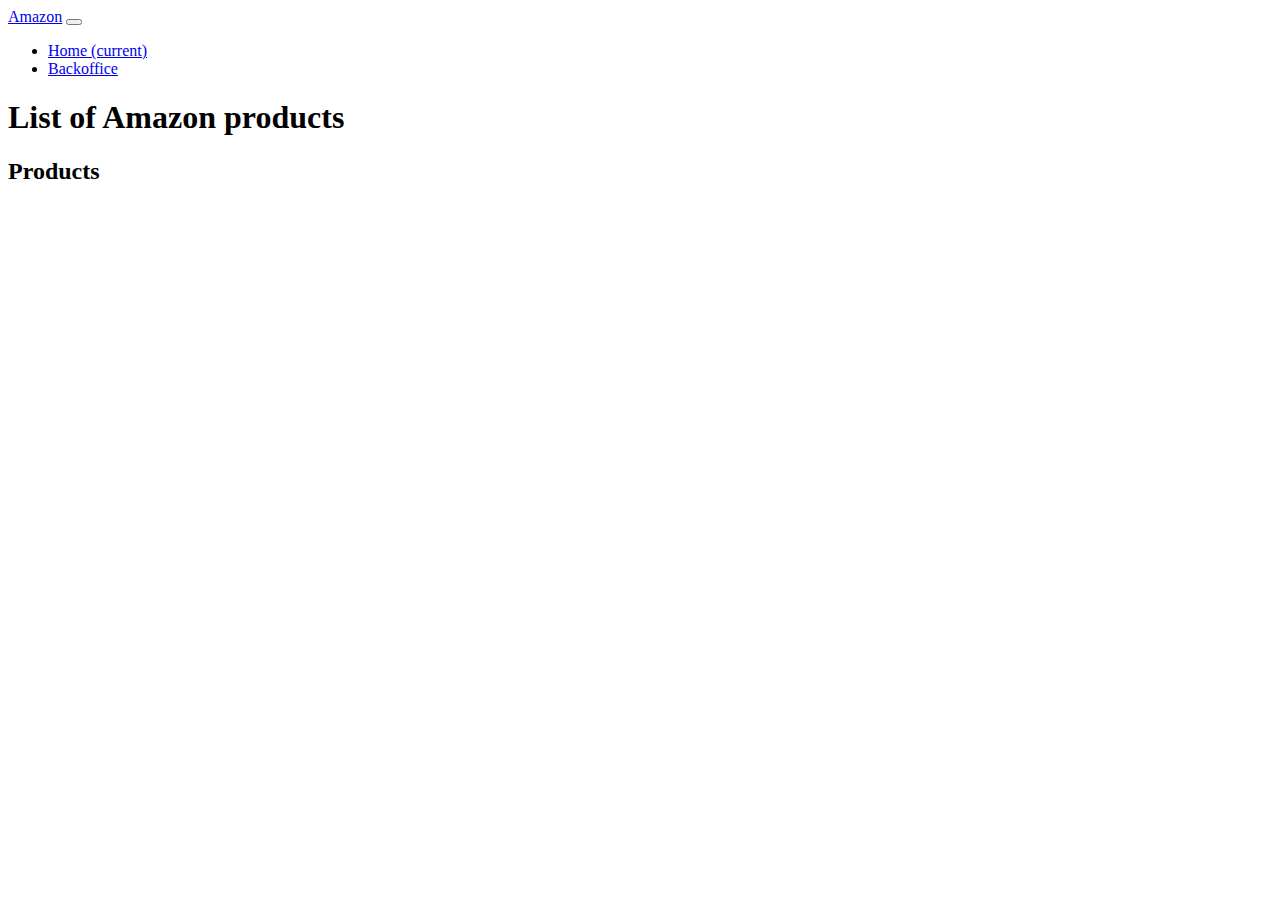
<file: index.html>
<!DOCTYPE html>
<html lang="en">
  <head>
    <!-- Required meta tags -->
    <meta charset="utf-8" />
    <meta
      name="viewport"
      content="width=device-width, initial-scale=1, shrink-to-fit=no"
    />

    <!-- Bootstrap CSS -->
    <link
      rel="stylesheet"
      href="https://stackpath.bootstrapcdn.com/bootstrap/4.5.0/css/bootstrap.min.css"
      integrity="sha384-9aIt2nRpC12Uk9gS9baDl411NQApFmC26EwAOH8WgZl5MYYxFfc+NcPb1dKGj7Sk"
      crossorigin="anonymous"
    />
  </head>

  <body>
    <nav class="navbar navbar-expand-lg navbar-light bg-light mb-4">
      <a class="navbar-brand" href="./index.html">Amazon</a>
      <button
        class="navbar-toggler"
        type="button"
        data-toggle="collapse"
        data-target="#navbarNav"
        aria-controls="navbarNav"
        aria-expanded="false"
        aria-label="Toggle navigation"
      >
        <span class="navbar-toggler-icon"></span>
      </button>
      <div class="collapse navbar-collapse" id="navbarNav">
        <ul class="navbar-nav">
          <li class="nav-item active">
            <a class="nav-link" href="./index.html"
              >Home <span class="sr-only">(current)</span></a
            >
          </li>
          <li class="nav-item">
            <a class="nav-link" href="./backoffice.html">Backoffice</a>
          </li>
        </ul>
      </div>
    </nav>
    <div class="container text-center">
      <h1>List of Amazon products</h1>
      <h2 class="my-5">Products</h2>
      <div class="col-md-6 offset-md-3">
        <!-- <div id="currentEvents"></div> -->
        <ul class="list-group list-group-flush" id="currentEvents"></ul>
      </div>
    </div>

    <script>
      window.onload = async () => {
        const url = "https://striveschool-api.herokuapp.com/api/product/";
        let currentEvents = document.querySelector("#currentEvents");

        try {
          let headers = new Headers({
            // we need also to declare the content type
            "Content-Type": "application/json",
            Authorization:
              "Bearer eyJhbGciOiJIUzI1NiIsInR5cCI6IkpXVCJ9.eyJfaWQiOiI1ZmFiYzc0ODRiY2RlMTAwMTc2MTZhOTMiLCJpYXQiOjE2MDUwOTMxOTMsImV4cCI6MTYwNjMwMjc5M30.Kn6ZT2xO1YZLg150dfse8kmZaXomgGZ1dCGPf5Tbtnk",
          });
          let response = await fetch(url, { headers }); // this is getting the response from the API for a fetch request
          let events = await response.json(); // this is transforming the response in a json, asyncronous operation!

          if (events.length > 0) {
            events.forEach((e) => {
              let listItem = document.createElement("li");
              listItem.classList.add(
                "list-group-item",
                "d-flex",
                "justify-content-between"
              );
              listItem.innerHTML = `<span>${e.name}</span><span>${e.price}$</span>`;
              currentEvents.appendChild(listItem);
            });
          } else {
            currentEvents.innerHTML = "<h1>No planned events</h1>";
          }
        } catch (error) {
          console.log(error);
        }
      };
    </script>
    <!-- Optional JavaScript -->
    <!-- jQuery first, then Popper.js, then Bootstrap JS -->
    <script
      src="https://code.jquery.com/jquery-3.5.1.slim.min.js"
      integrity="sha384-DfXdz2htPH0lsSSs5nCTpuj/zy4C+OGpamoFVy38MVBnE+IbbVYUew+OrCXaRkfj"
      crossorigin="anonymous"
    ></script>
    <script
      src="https://cdn.jsdelivr.net/npm/popper.js@1.16.0/dist/umd/popper.min.js"
      integrity="sha384-Q6E9RHvbIyZFJoft+2mJbHaEWldlvI9IOYy5n3zV9zzTtmI3UksdQRVvoxMfooAo"
      crossorigin="anonymous"
    ></script>
    <script
      src="https://stackpath.bootstrapcdn.com/bootstrap/4.5.0/js/bootstrap.min.js"
      integrity="sha384-OgVRvuATP1z7JjHLkuOU7Xw704+h835Lr+6QL9UvYjZE3Ipu6Tp75j7Bh/kR0JKI"
      crossorigin="anonymous"
    ></script>
  </body>
</html>
</file>
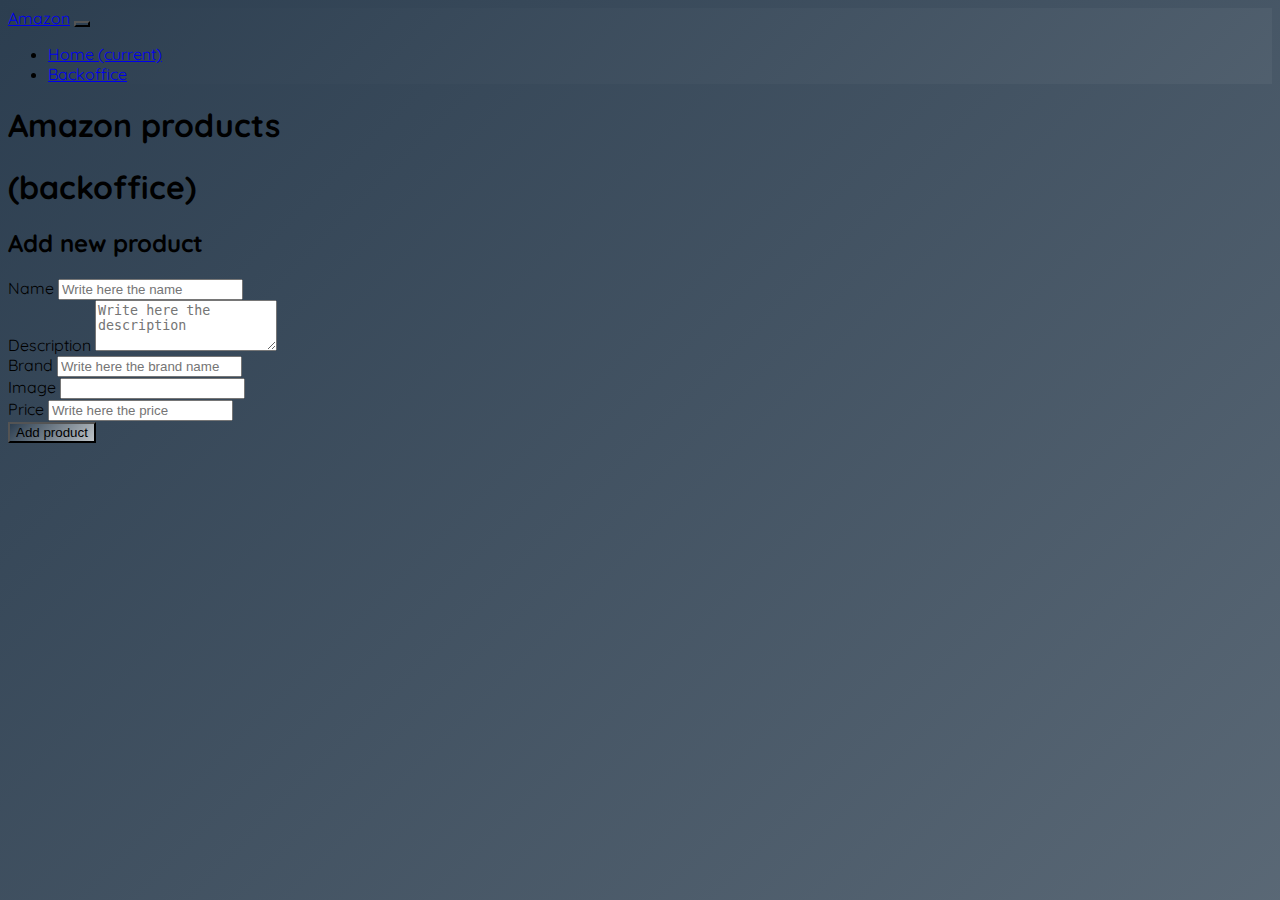
<file: backoffice.html>
<!DOCTYPE html>
<html lang="en">
  <head>
    <!-- Required meta tags -->
    <meta charset="utf-8" />
    <meta
      name="viewport"
      content="width=device-width, initial-scale=1, shrink-to-fit=no"
    />

    <!-- Bootstrap CSS -->
    <link
      rel="stylesheet"
      href="https://stackpath.bootstrapcdn.com/bootstrap/4.5.0/css/bootstrap.min.css"
      integrity="sha384-9aIt2nRpC12Uk9gS9baDl411NQApFmC26EwAOH8WgZl5MYYxFfc+NcPb1dKGj7Sk"
      crossorigin="anonymous"
    />
    <link rel="stylesheet" href="style.css" />
    <link
      href="https://fonts.googleapis.com/css2?family=Quicksand:wght@300;400;500;600&display=swap"
      rel="stylesheet"
    />
  </head>

  <body>
    <div class="container">
      <nav class="navbar navbar-expand-lg navbar-light bg-light mb-4">
        <a class="navbar-brand" href="./index.html">Amazon</a>
        <button
          class="navbar-toggler"
          type="button"
          data-toggle="collapse"
          data-target="#navbarNav"
          aria-controls="navbarNav"
          aria-expanded="false"
          aria-label="Toggle navigation"
        >
          <span class="navbar-toggler-icon"></span>
        </button>
        <div class="collapse navbar-collapse" id="navbarNav">
          <ul class="navbar-nav">
            <li class="nav-item">
              <a class="nav-link" href="./index.html"
                >Home <span class="sr-only">(current)</span></a
              >
            </li>
            <li class="nav-item active">
              <a class="nav-link" href="./backoffice.html">Backoffice</a>
            </li>
          </ul>
        </div>
      </nav>
    </div>

    <div class="container">
      <h1 class="text-center">Amazon products</h1>
      <h1 class="text-center">(backoffice)</h1>
      <h2 class="text-center mt-5">Add new product</h2>
      <div class="row">
        <div class="col-md-6 offset-md-3">
          <form onsubmit="handleSubmit(event)">
            <div class="form-group">
              <label for="name">Name</label>
              <input
                type="text"
                class="form-control"
                id="name"
                placeholder="Write here the name"
              />
            </div>

            <div class="form-group">
              <label for="description">Description</label>
              <textarea
                class="form-control"
                id="description"
                rows="3"
                placeholder="Write here the description"
              ></textarea>
            </div>

            <div class="form-group">
              <label for="name">Brand </label>
              <input
                type="text"
                class="form-control"
                id="brand"
                placeholder="Write here the brand name"
              />
            </div>

            <div class="form-group">
              <label for="name">Image </label>
              <input type="text" class="form-control" id="img" placeholder="" />
            </div>

            <div class="form-group">
              <label for="price">Price</label>
              <input
                type="number"
                class="form-control"
                id="price"
                placeholder="Write here the price"
              />
            </div>

            <div class="form-group">
              <button
                class="btn btn-primary"
                type="submit"
                value="Submit event"
              >
                Add product
              </button>
            </div>
          </form>
        </div>
      </div>
    </div>

    <script>
      //READ => GET https://striveschool.herokuapp.com/api/agenda/ ==> get all the items from API
      //CREATE => POST https://striveschool.herokuapp.com/api/agenda/ ==> create a new item

      const url = "https://striveschool-api.herokuapp.com/api/product/";
      let headers = new Headers({
        // we need also to declare the content type
        "Content-Type": "application/json",
        Authorization:
          "Bearer eyJhbGciOiJIUzI1NiIsInR5cCI6IkpXVCJ9.eyJfaWQiOiI1ZmFiYzc0ODRiY2RlMTAwMTc2MTZhOTMiLCJpYXQiOjE2MDUwOTMxOTMsImV4cCI6MTYwNjMwMjc5M30.Kn6ZT2xO1YZLg150dfse8kmZaXomgGZ1dCGPf5Tbtnk",
      });
      window.onload = async () => {
        let urlParams = new URLSearchParams(window.location.search);
        id = urlParams.get("id");
        if (id) {
          let response = await fetch(url + id, { headers }); // contacting the endpoint for a single event
          let event = await response.json(); // transforming the response body in an usable object, asyncronous operation!
          document.getElementById("name").value = event.name;
          document.getElementById("description").value = event.description;
          document.getElementById("brand").value = event.brand;
          document.getElementById("img").imageUrl = event.img; //not sure which is correct syntax???
          document.getElementById("price").value = event.price;
        }
      };

      const handleSubmit = (e) => {
        e.preventDefault(); // preventing the default browser event handling
        submitEvent();
      };

      const submitEvent = async () => {
        let myEvent = {
          // gathering the data from the form, field by field
          name: document.querySelector("#name").value,
          description: document.querySelector("#description").value,
          brand: document.querySelector("#brand").value,
          imageUrl: document.querySelector("#img").value,
          price: document.querySelector("#price").value,
        };

        //console.log(myEvent);

        try {
          let response;

          if (id) {
            response = await fetch(url + id, {
              // our PUT request is made with the fetch method as well!
              method: "PUT", // declaring the CRUD method
              body: JSON.stringify(myEvent), // we need to stringify the JS object in order to send it
              headers: new Headers({
                // we need also to declare the content type
                "Content-Type": "application/json",
                Authorization:
                  "Bearer eyJhbGciOiJIUzI1NiIsInR5cCI6IkpXVCJ9.eyJfaWQiOiI1ZmFiYzc0ODRiY2RlMTAwMTc2MTZhOTMiLCJpYXQiOjE2MDUwOTMxOTMsImV4cCI6MTYwNjMwMjc5M30.Kn6ZT2xO1YZLg150dfse8kmZaXomgGZ1dCGPf5Tbtnk",
              }),
            });
          } else {
            response = await fetch(url, {
              // our PUT request is made with the fetch method as well!
              method: "POST", // declaring the CRUD method
              body: JSON.stringify(myEvent), // we need to stringify the JS object in order to send it
              headers: new Headers({
                // we need also to declare the content type
                "Content-Type": "application/json",
                Authorization:
                  "Bearer eyJhbGciOiJIUzI1NiIsInR5cCI6IkpXVCJ9.eyJfaWQiOiI1ZmFiYzc0ODRiY2RlMTAwMTc2MTZhOTMiLCJpYXQiOjE2MDUwOTMxOTMsImV4cCI6MTYwNjMwMjc5M30.Kn6ZT2xO1YZLg150dfse8kmZaXomgGZ1dCGPf5Tbtnk",
              }),
            });
          }
          //   if (response.ok) {
          //     // checking the ok property which stores the successful result of the operation
          //     spinner.classList.toggle("d-none"); // hiding the spinner
          //     alert(`Event ${id ? "updated" : "created"} successfully`);
          //     location.assign("index.html");
          //   } else {
          //     spinner.classList.toggle("d-none"); // hiding the spinner
          //     alert("Something went wrong!");
          //   }
          // } catch (error) {
          //   console.log(error);
          // }
          if (response.ok) {
            // checking the ok property which stores the successful result of the operation
            alert("Event created successfully");
            location.assign("index.html");
          } else {
            alert("Something went wrong!");
          }
        } catch (error) {
          console.log(error);
        }
      };

      // const saveEvent =
    </script>
    <!-- Optional JavaScript -->
    <!-- jQuery first, then Popper.js, then Bootstrap JS -->
    <script
      src="https://code.jquery.com/jquery-3.5.1.slim.min.js"
      integrity="sha384-DfXdz2htPH0lsSSs5nCTpuj/zy4C+OGpamoFVy38MVBnE+IbbVYUew+OrCXaRkfj"
      crossorigin="anonymous"
    ></script>
    <script
      src="https://cdn.jsdelivr.net/npm/popper.js@1.16.0/dist/umd/popper.min.js"
      integrity="sha384-Q6E9RHvbIyZFJoft+2mJbHaEWldlvI9IOYy5n3zV9zzTtmI3UksdQRVvoxMfooAo"
      crossorigin="anonymous"
    ></script>
    <script
      src="https://stackpath.bootstrapcdn.com/bootstrap/4.5.0/js/bootstrap.min.js"
      integrity="sha384-OgVRvuATP1z7JjHLkuOU7Xw704+h835Lr+6QL9UvYjZE3Ipu6Tp75j7Bh/kR0JKI"
      crossorigin="anonymous"
    ></script>
  </body>
</html>
</file>
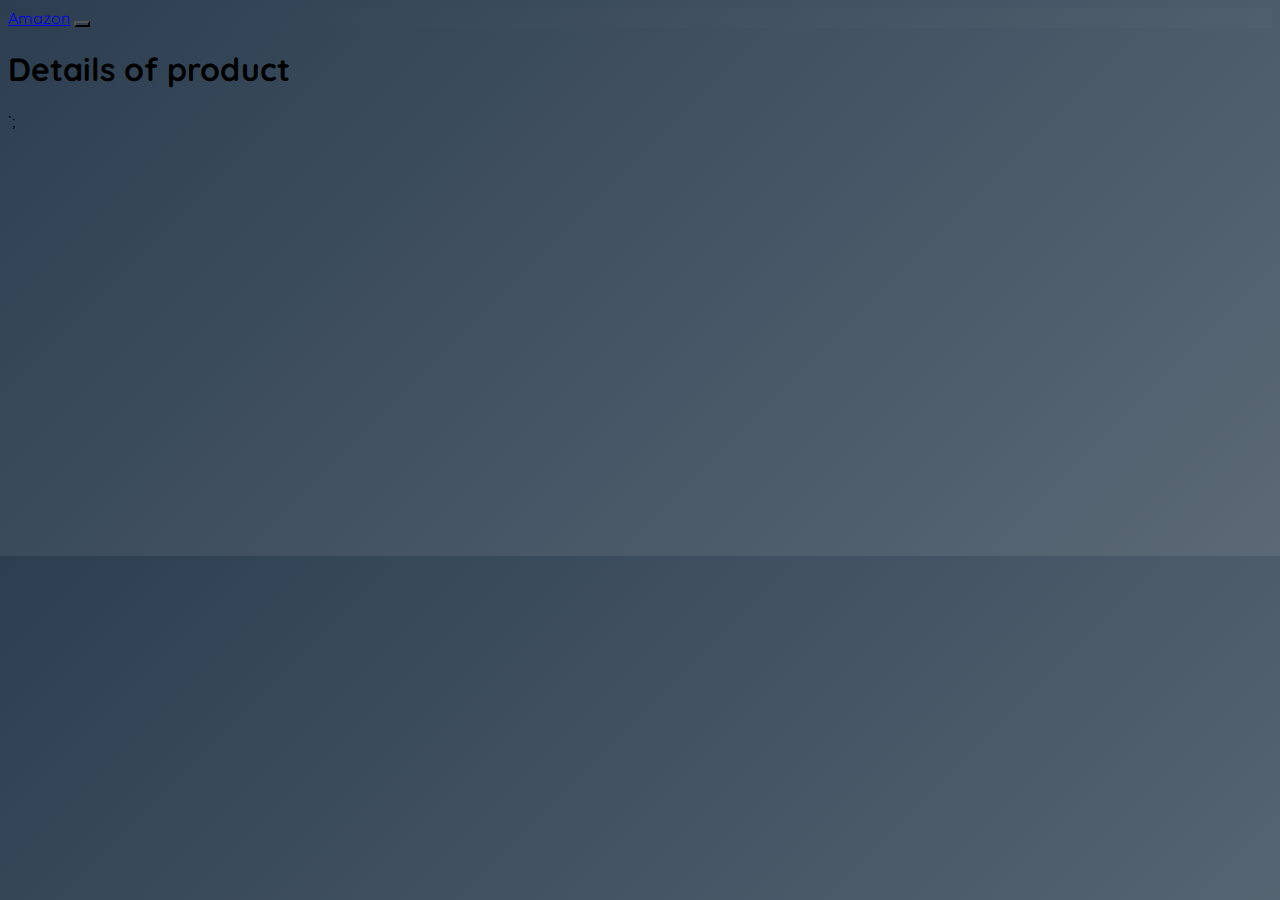
<file: detail.html>
<!DOCTYPE html>
<html lang="en">
  <head>
    <!-- Required meta tags -->
    <meta charset="utf-8" />
    <meta
      name="viewport"
      content="width=device-width, initial-scale=1, shrink-to-fit=no"
    />

    <!-- Bootstrap CSS -->
    <link
      rel="stylesheet"
      href="https://stackpath.bootstrapcdn.com/bootstrap/4.5.0/css/bootstrap.min.css"
      integrity="sha384-9aIt2nRpC12Uk9gS9baDl411NQApFmC26EwAOH8WgZl5MYYxFfc+NcPb1dKGj7Sk"
      crossorigin="anonymous"
    />
    <link rel="stylesheet" href="style.css" />
    <link
      href="https://fonts.googleapis.com/css2?family=Quicksand:wght@300;400;500;600&display=swap"
      rel="stylesheet"
    />
  </head>

  <body>
    <div class="container">
      <nav class="navbar navbar-expand-lg navbar-light bg-light mb-4">
        <a class="navbar-brand" href="./index.html">Amazon</a>
        <button
          class="navbar-toggler"
          type="button"
          data-toggle="collapse"
          data-target="#navbarNav"
          aria-controls="navbarNav"
          aria-expanded="false"
          aria-label="Toggle navigation"
        >
          <span class="navbar-toggler-icon"></span>
        </button>
        <div class="collapse navbar-collapse" id="navbarNav">
          <ul class="navbar-nav"></ul>
        </div>
      </nav>
    </div>

    <div class="container text-center">
      <h1>Details of product</h1>
      <!-- <div class="my-5" id="details"></div> -->
      <!-- <h2 class="my-5">Products</h2> -->

      <!-- <div id="currentEvents"></div> -->
      <!-- <ul class="list-group list-group-flush" id="currentEvents"></ul> -->
      <div class="row mt-3 row-cols-sm-1" id="currentEvents">
       
    </div>

    `;

    <script>
      let id;
      const url = "https://striveschool-api.herokuapp.com/api/product/";

      window.onload = async () => {
        //     const url = "https://striveschool-api.herokuapp.com/api/product/";

        //        let currentEvents = document.querySelector("#currentEvents");
        let urlParams = new URLSearchParams(window.location.search); // creating a new instance of the URLSearchParams object
        id = urlParams.get("id"); // saving the id retrieved from the url address bar
        
        try {
          let headers = new Headers({
            // we need also to declare the content type
            "Content-Type": "application/json",
            Authorization:
              "Bearer eyJhbGciOiJIUzI1NiIsInR5cCI6IkpXVCJ9.eyJfaWQiOiI1ZmFiYzc0ODRiY2RlMTAwMTc2MTZhOTMiLCJpYXQiOjE2MDUwOTMxOTMsImV4cCI6MTYwNjMwMjc5M30.Kn6ZT2xO1YZLg150dfse8kmZaXomgGZ1dCGPf5Tbtnk",
          });
          let response = await fetch(url + id, { headers }); // this is getting the response from the API for a fetch request
          let event = await response.json(); // this is transforming the response in a json, asyncronous operation!

          let element = document.createElement("card");
          element.innerHTML = ` <div class="col my-3">
                                    <div class="card" style="height: 100%; width: 50rem;">
                                    <img src="${event.imageUrl}" class="card-img-top";"  alt="..." />
                                    <div class="card-body">
                                    <h5 class="card-title">${event.name}</h5>
                                    <h5 class="card-title">${event.brand}</h5>
                                     <p class="card-text">
                                    <b>Description:</b> <br />
                                    <small>${event.description}</small>
                                    </p>
                                    <p class="card-text"><b>Price:</b> ${event.price}$</p>
                                    <a onclick="handleEdit()" class="btn btn-primary mr-5">Edit product</a>
                                    <a onclick="handleDelete()" class="btn btn-primary ml-5">Delete product</a>
            </div>
          </div>
        </div>`;

          document.querySelector("#currentEvents").appendChild(element);
        } catch (error) {
          alert("Something went wrong");
        }
      };

      const handleDelete = async () => {
        try {
          let headers = new Headers({
            // we need also to declare the content type
            "Content-Type": "application/json",
            Authorization:
              "Bearer eyJhbGciOiJIUzI1NiIsInR5cCI6IkpXVCJ9.eyJfaWQiOiI1ZmFiYzc0ODRiY2RlMTAwMTc2MTZhOTMiLCJpYXQiOjE2MDUwOTMxOTMsImV4cCI6MTYwNjMwMjc5M30.Kn6ZT2xO1YZLg150dfse8kmZaXomgGZ1dCGPf5Tbtnk",
          });

          const response = await fetch(url + id, { headers, method: "DELETE" });
          if (response.ok) {
            // checking the ok property which stores the successful result of the operation
            alert("Event deleted successfully");
            location.assign("index.html");
          } else {
            alert("Something went wrong!");
          }
        } catch (error) {
          console.log(error);
        }
      };
      const handleEdit = () => {
        location.href = "backoffice.html?id=" + id;
      };


  
    </script>
    <!-- Optional JavaScript -->
    <!-- jQuery first, then Popper.js, then Bootstrap JS -->
    <script
      src="https://code.jquery.com/jquery-3.5.1.slim.min.js"
      integrity="sha384-DfXdz2htPH0lsSSs5nCTpuj/zy4C+OGpamoFVy38MVBnE+IbbVYUew+OrCXaRkfj"
      crossorigin="anonymous"
    ></script>
    <script
      src="https://cdn.jsdelivr.net/npm/popper.js@1.16.0/dist/umd/popper.min.js"
      integrity="sha384-Q6E9RHvbIyZFJoft+2mJbHaEWldlvI9IOYy5n3zV9zzTtmI3UksdQRVvoxMfooAo"
      crossorigin="anonymous"
    ></script>
    <script
      src="https://stackpath.bootstrapcdn.com/bootstrap/4.5.0/js/bootstrap.min.js"
      integrity="sha384-OgVRvuATP1z7JjHLkuOU7Xw704+h835Lr+6QL9UvYjZE3Ipu6Tp75j7Bh/kR0JKI"
      crossorigin="anonymous"
    ></script>
  </body>
</html>
</file>
<file: style.css>
body,
nav {
  font-family: "Quicksand", sans-serif;
  background: linear-gradient(-45deg, #bdc3c7, #2c3e50);
  background-size: 400% 400%;
  animation: gradient 15s ease infinite;
}

@keyframes gradient {
  0% {
    background-position: 0% 50%;
  }
  50% {
    background-position: 100% 50%;
  }
  100% {
    background-position: 0% 50%;
  }
}
button {
  background-color: transparent !important;
}

.btn {
  background: linear-gradient(-45deg, #bdc3c7, #2c3e50);
  text-align: left;
}

.card-text {
}

.card:hover {
  box-shadow: 8px 8px 5px #2c3e50;
  transform: scale(1.1);
}

.card {
  height: 100%;
  width: 100;
}

.card-text {
  overflow: hidden;
  display: -webkit-box;
  -webkit-line-clamp: 4; /* after 3 line show ... */
  -webkit-box-orient: vertical;
}
</file>
